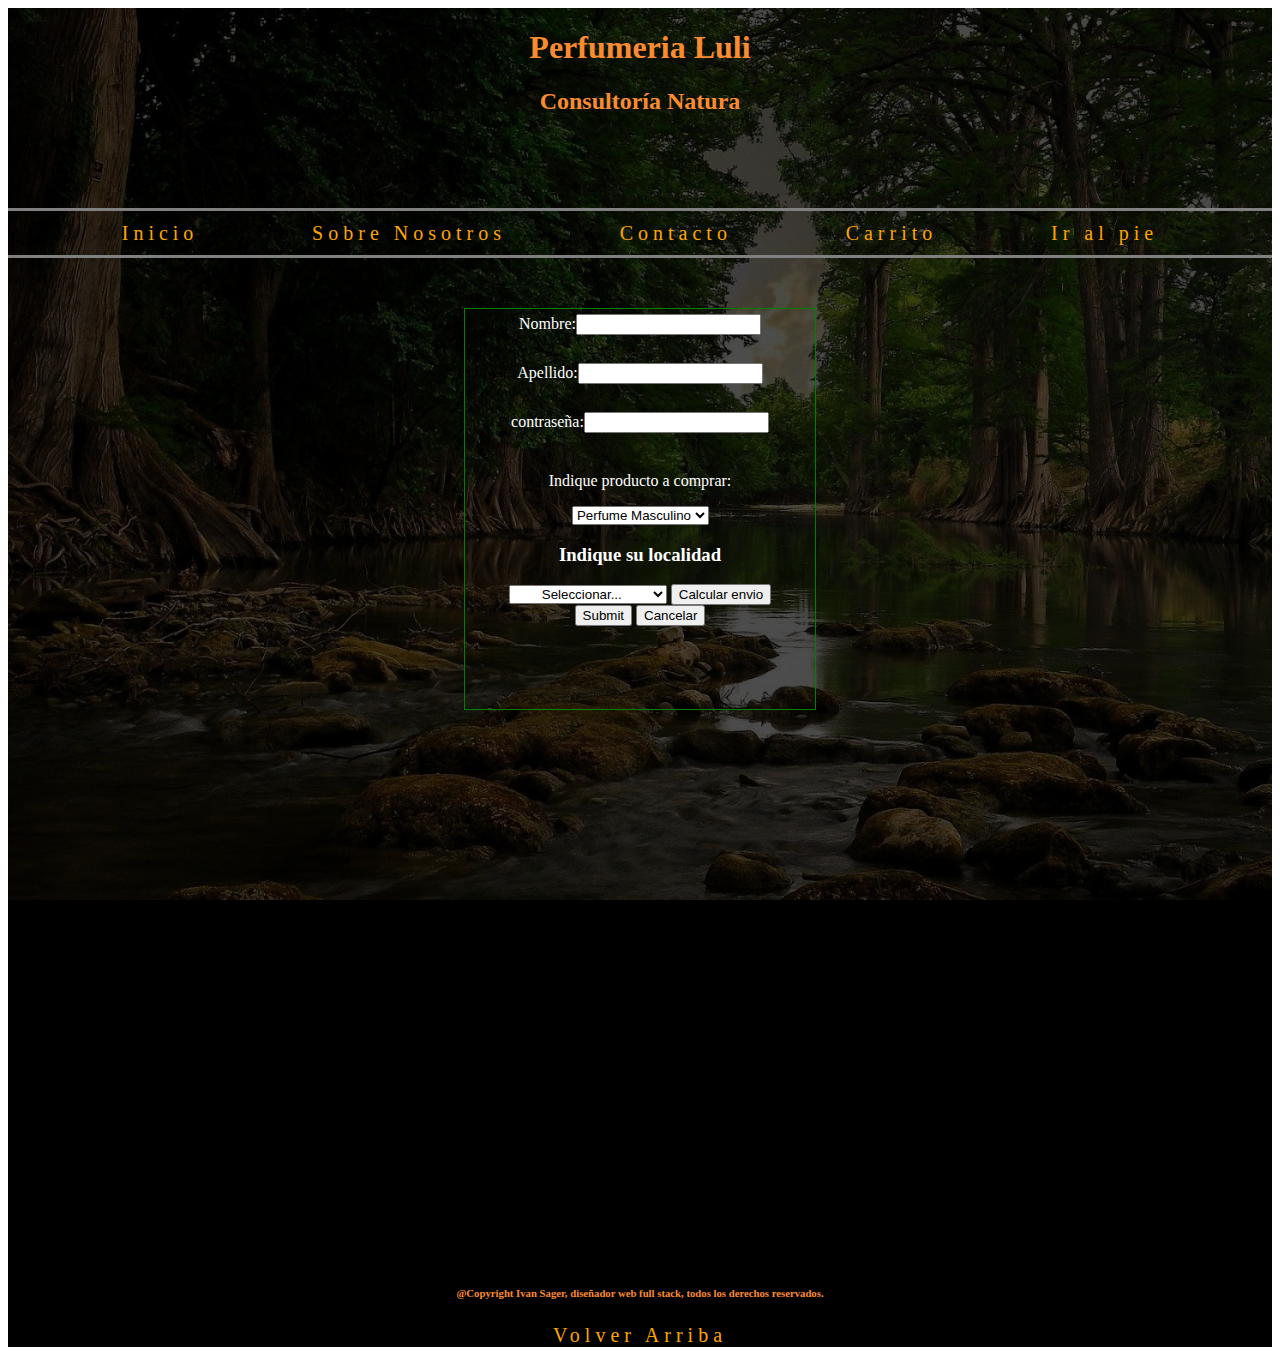
<file: envio.html>
<!DOCTYPE html>
<html>
<head>
	<title>Envio</title>
	<meta charset="utf-8">
	<link rel="stylesheet" type="text/css" href="estiloenvio.css">
	
	<link href="https://cdn.jsdelivr.net/npm/bootstrap@5.1.3/dist/css/bootstrap.min.css" rel="stylesheet" integrity="sha384-1BmE4kWBq78iYhFldvKuhfTAU6auU8tT94WrHftjDbrCEXSU1oBoqyl2QvZ6jIW3" crossorigin="anonymous">
</head>
<body>
	<div class="imagenFondo">
		<div class="todo">

			<header class="header">
					
					<h1 class="titulo1" id="anclaje2">Perfumeria Luli</h1>
				
				
					<h2 class="titulo1">Consultoría Natura</h2>
					
				
			</header>

		<nav>
				<a href="index.html" >Inicio</a>
				<a href="integrantes.html">Sobre Nosotros</a>
				<a href="formulario.html">Contacto</a>
				<a href="envio.html">Carrito</a>
				<a href="#anclaje" >Ir al pie</a>
				
		</nav>




	<form style="color: white">
		<div class="divs">Nombre:<input type="text" name="nombre" ></div><br>
		<div class="divs">Apellido:<input type="text" name="apellido" ></div><br>
		<div class="divs">contraseña:<input type="password" name="pass" ></div><br>
		<p>Indique producto a comprar:</p> 
			<select>
				<option value="remera">Perfume Masculino</option>
				<option value="pantalon">Perfume Femenino</option>
				<option value="buzo">Cremas</option>
				<option value="zapatillas">Jabones</option>
			</select>
		
		
		<h3>Indique su localidad</h3>
		
		<select id="ver">
				<option value="0">Seleccionar...</option>
				<option value="1">Partido de San Nicolas</option>
				<option value="2">Ramallo</option>
				<option value="3">Villa constitucion</option>
				<option value="4">Otros (+ 40 km)</option>
			</select>

		<button id="boton">Calcular envio</button>
		<br>
		<input type="submit" name="Enviar">
		<input type="reset" value="Cancelar" name="cancelar">
		
	</form>

			<footer class="footer">
				<h6>@Copyright Ivan Sager, diseñador web full stack, todos los derechos reservados.</h6>
				<a href="#anclaje2" id="anclaje">Volver Arriba</a>
			
			</footer>

		</div>
</div>
<script src="envio.js"></script>
</body>
</html>
</file>
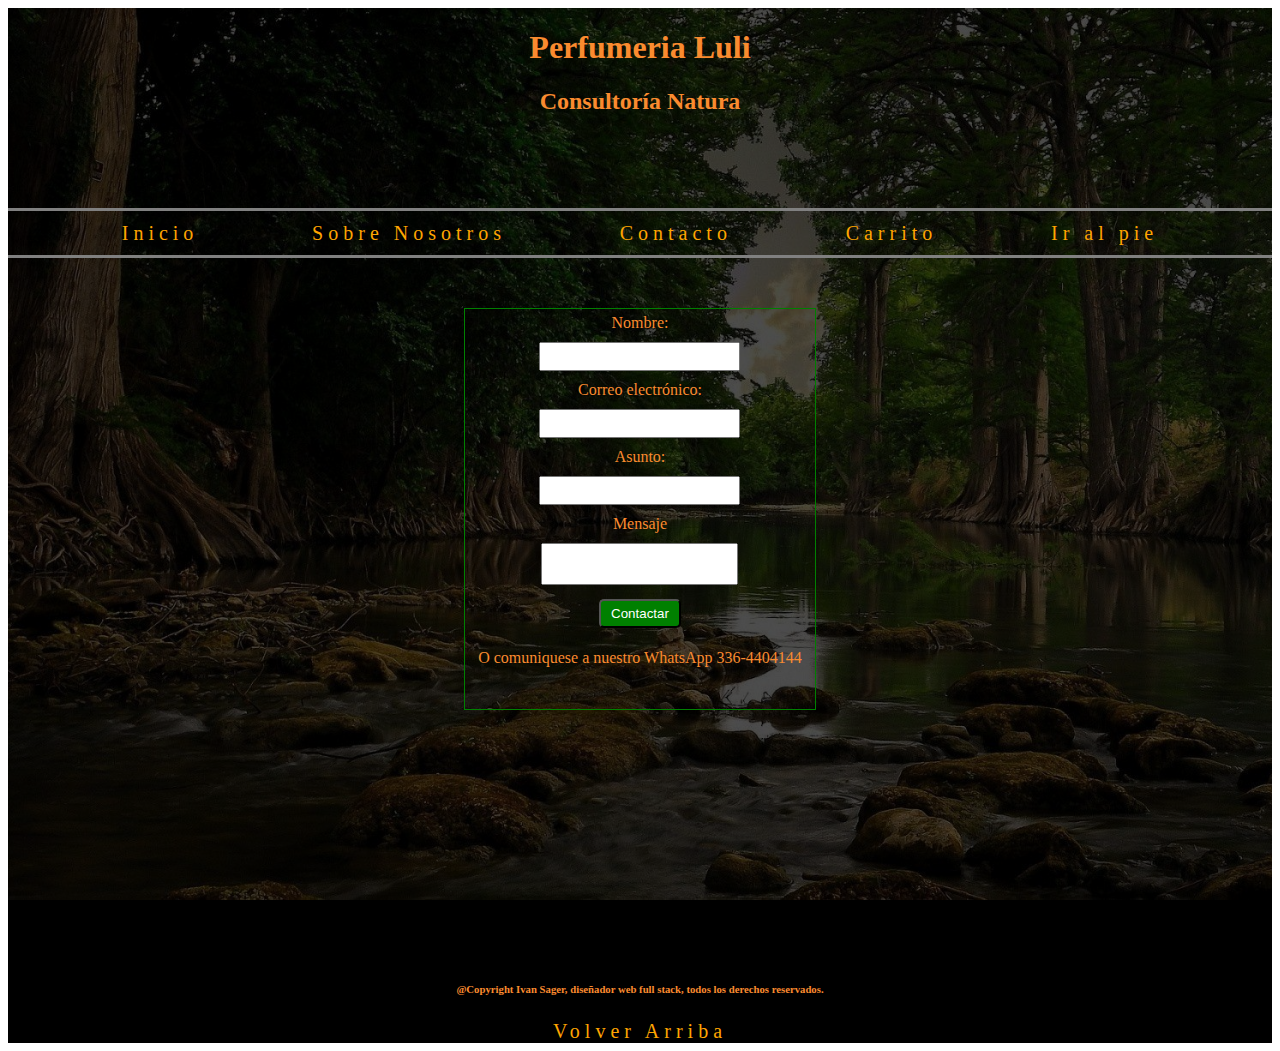
<file: formulario.html>
<!DOCTYPE html>
<html>
<head>
	<title>formulario</title>
	<link rel="stylesheet" type="text/css" href="estiloformulario.css">
	<meta charset="utf-8">
	<link href="https://cdn.jsdelivr.net/npm/bootstrap@5.1.3/dist/css/bootstrap.min.css" rel="stylesheet" integrity="sha384-1BmE4kWBq78iYhFldvKuhfTAU6auU8tT94WrHftjDbrCEXSU1oBoqyl2QvZ6jIW3" crossorigin="anonymous">	
</head>
<body>
	<div class="imagenFondo">
		<div class="todo">

			<header class="header">
					
					<h1 class="titulo1" id="anclaje2">Perfumeria Luli</h1>
				
				
					<h2 class="titulo1">Consultoría Natura</h2>
				
				
			</header>
			<nav>
				<a href="index.html" >Inicio</a>
				<a href="integrantes.html">Sobre Nosotros</a>
				<a href="formulario.html">Contacto</a>
				<a href="envio.html">Carrito</a>
				<a href="#anclaje" >Ir al pie</a>
				
			</nav>

		<form>
			<div class="divs">Nombre:</div>
			<input type="text" name="nombre" required minlength="4" maxlength="15">
			<div class="divs">Correo electrónico:</div>
			<input type="email"  required  maxlength="30">
			<div class="divs">Asunto:</div>
			<input type="text" name="asunto" required minlength="4" maxlength="15">
			<div class="divs">Mensaje</div>
			<textarea></textarea ><br>
			<input class="boton" type="submit" name="enviar" value="Contactar">
			<P>O comuniquese a nuestro WhatsApp 336-4404144</P>
		</form>

		<footer class="footer">
				<h6>@Copyright Ivan Sager, diseñador web full stack, todos los derechos reservados.</h6>
				<a href="#anclaje2" id="anclaje">Volver Arriba</a>
			
		</footer>

		
		</div>

	</div>
</body>
</html>
</file>
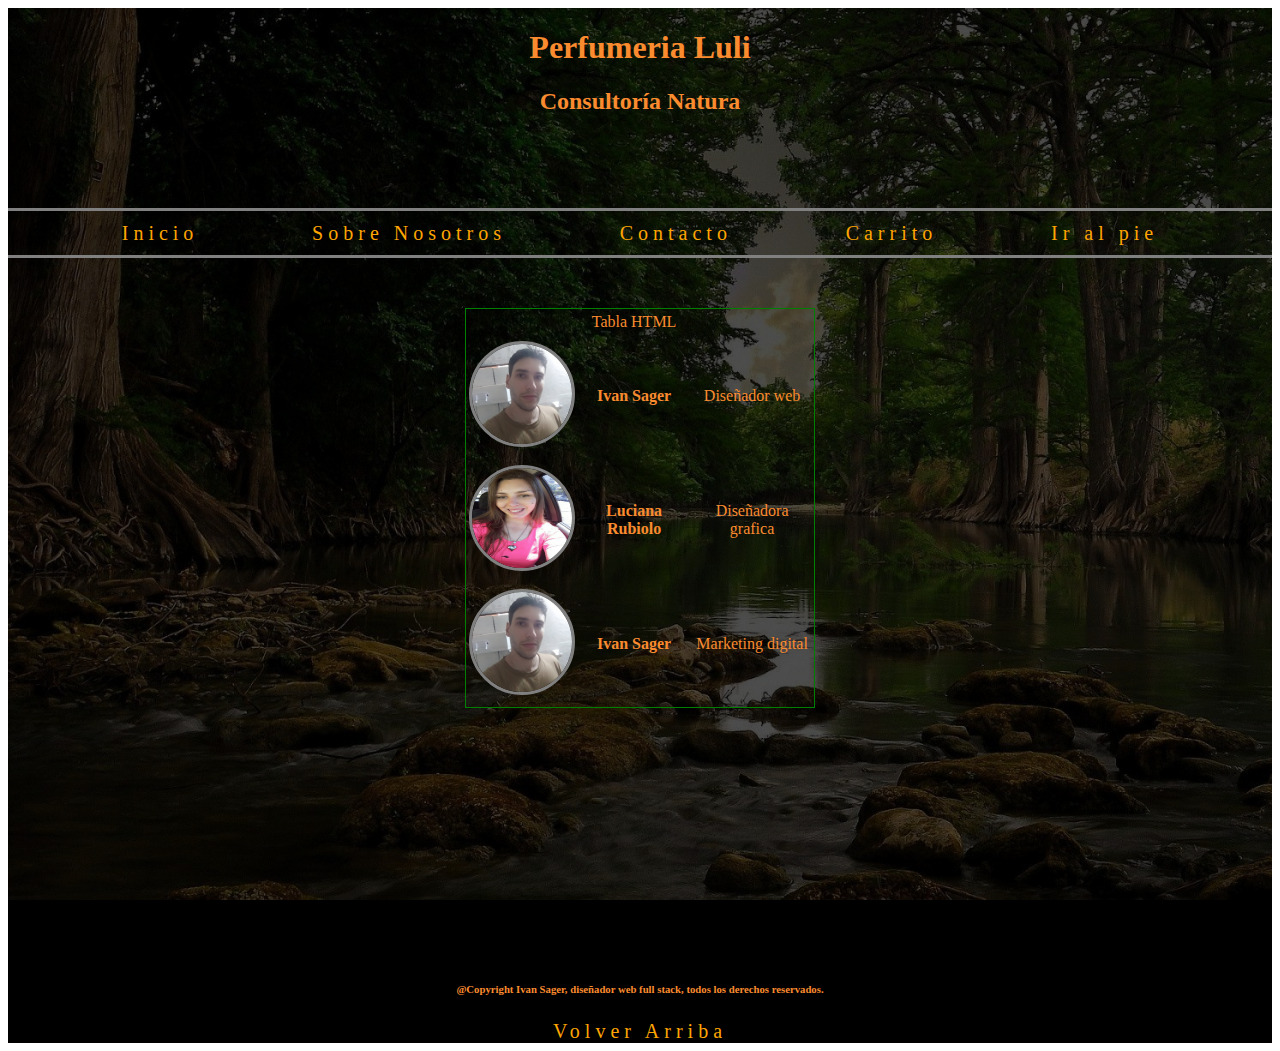
<file: integrantes.html>
<!DOCTYPE html>
<html>
<head>
	<title>Integrantes</title>
	<meta charset="utf-8">
	<link rel="stylesheet" type="text/css" href="estilointegrantes.css">
	<link href="https://cdn.jsdelivr.net/npm/bootstrap@5.1.3/dist/css/bootstrap.min.css" rel="stylesheet" integrity="sha384-1BmE4kWBq78iYhFldvKuhfTAU6auU8tT94WrHftjDbrCEXSU1oBoqyl2QvZ6jIW3" crossorigin="anonymous">
</head>
<body>

	<div class="imagenFondo">
		<div class="todo">

			<header class="header">
				<div>	
					<h1 class="titulo1" id="anclaje2">Perfumeria Luli</h1>
				</div>
				
					<h2 class="titulo1">Consultoría Natura</h2>
					
				
			</header>

			<nav>
				<a href="index.html" >Inicio</a>
				<a href="integrantes.html">Sobre Nosotros</a>
				<a href="formulario.html">Contacto</a>
				<a href="envio.html">Carrito</a>
				<a href="#anclaje" >Ir al pie</a>
				
			</nav>

			<table >
				<tr>
					<td></td>
					<td >Tabla HTML</td>
					<td></td>
				</tr>
				<tr>
    				<td><img class="img-tabla" src="imagenes/ivan.jpg"></td>
   				    <th>Ivan Sager</th>
   				    <td>Diseñador web</td>
   				</tr>
  				 <tr>
  				    <td><img class="img-tabla" src="imagenes/Luciana.jpg"></td>
   				    <th>Luciana Rubiolo</th>
  				    <td>Diseñadora grafica</td>
 			    </tr>
 				<tr>
				    <td><img class="img-tabla" src="imagenes/ivan.jpg"></td>
  				    <th>Ivan Sager</th>
   				    <td>Marketing digital</td>
   				</tr>

			</table>

			<footer class="footer">
				<h6>@Copyright Ivan Sager, diseñador web full stack, todos los derechos reservados.</h6>
				<a href="#anclaje2" id="anclaje">Volver Arriba</a>
			
			</footer>
			

			
		</div>
	</div>
</body>
</html>
</file>
<file: estiloenvio.css>
h1{
	
	text-align: center;
	color: #FA8B2F;
	
}
h2{
	
	text-align: center;
	color: #FA8B2F;
	
}


.imagenFondo{
	position: relative;
	
	background: #000000;
	
}



.imagenFondo::before {
	content: " ";
	display: block;
	position: absolute;
	background-image: url(imagenes/fondo.jpg);
	background-attachment: fixed;
	background-size: cover;
	z-index: 1;
	opacity: 0.3;
	width: 100%;
	height: 100%;
}

.todo {
	position: relative;
	display: grid;
	grid-template-rows: 200px 50px 1fr 1fr;
	grid-template-columns: repeat(3, 1fr);
	z-index: 2;
}

.header{

	grid-row: 1/2;
	grid-column: 1/span 3;
		

}

nav{
	display: flex;
	align-items: center;
	justify-content: space-evenly;
	grid-row: 2/3;
	grid-column: 1/4;
	border-top: 3px solid grey;
	border-bottom: 3px solid grey;
}

a:link {
	font-family: Georgia;
	text-decoration: none;
	color:orange;
	font-size: 20px;
	letter-spacing: 5px;
	
}

a:visited{
	font-family: Georgia;
	text-decoration: none;
	color:orange;
	font-size: 20px;
	letter-spacing: 5px;
	
}

.footer{
	grid-column: 1/span 3;
	grid-row: 5/ span 1;
	text-align: center;
	color: #FA8B2F;
	
}

form{

	margin: 50px auto;
	grid-column: 1/4;
	grid-row: 3/4;
	text-align: center;
	border: 1px solid green;
	height: 400px;
	width: 350px;

}

select{
	text-align: center;
}

.divs{
	
	padding: 5px 10px;
	text-align: center;
}
</file>
<file: estiloformulario.css>
.imagenFondo{
	position: relative;
	
	background: #000000;
	
}
*{
	/*font-family: georgia, cursive;
	font-weight: 100;
	font-size: 30px;*/
	text-align: center;
	color: #FA8B2F;
	
}



.imagenFondo::before {
	content: " ";
	display: block;
	position: absolute;
	background-image: url(imagenes/fondo.jpg);
	background-attachment: fixed;
	background-size: cover;
	z-index: 1;
	opacity: 0.3;
	width: 100%;
	height: 100%;
}

.todo {
	position: relative;
	display: grid;
	grid-template-rows: 200px 50px 700px 1fr;
	grid-template-columns: repeat(3, 1fr);
	z-index: 2;
}

nav{
	display: flex;
	align-items: center;
	justify-content: space-evenly;
	grid-row: 2/3;
	grid-column: 1/4;
	border-top: 3px solid grey;
	border-bottom: 3px solid grey;
}

form{ 
	display: block;
	position: static;
	border: 1px solid green;
	width: 350px;
	height: 400px;
	margin: 50px auto;
	grid-column: 2/3;
	grid-row: 3/4;
	/*#A9F4DB*/
}

a{
	grid-row: 3/4;
	grid-column: 2/3;
}

a:link {
	font-family: Georgia;
	text-decoration: none;
	color:orange;
	font-size: 20px;
	letter-spacing: 5px;
	
}

a:visited{
	font-family: Georgia;
	text-decoration: none;
	color:orange;
	font-size: 20px;
	letter-spacing: 5px;
	
}

.divs{
	
	padding: 5px 10px;
}

input {
	margin: 5px;
	padding: 5px 10px;
	color: black;
}

textarea{
	margin: 5px;
	padding: 5px 10px;
	resize: none;
	color: black;
}

.boton{
	background-color: green;
	color: white;
	border-radius: 5px;
	
	
	
}

.header{

	grid-row: 1/2;
	grid-column: 1/span 3;
		

}

.footer{
	grid-column: 1/span 3;
	grid-row: 4/5;
	text-align: center;
	
}
</file>
<file: estilointegrantes.css>
*{
	/*font-family: georgia, cursive;
	font-weight: 100;
	font-size: 30px;*/
	text-align: center;
	color: #FA8B2F;
	
}


.imagenFondo{
	position: relative;
	
	background: #000000;
	
}



.imagenFondo::before {
	content: " ";
	display: block;
	position: absolute;
	background-image: url(imagenes/fondo.jpg);
	background-attachment: fixed;
	background-size: cover;
	z-index: 1;
	opacity: 0.3;
	width: 100%;
	height: 100%;
	margin-top: 0;
}

.todo {
	position: relative;
	display: grid;
	grid-template-rows: 200px 50px 700px 1fr;
	grid-template-columns: repeat(3, 1fr);
	z-index: 2;
}
.header{

	grid-row: 1/2;
	grid-column: 1/span 3;
		

}



a:link {
	font-family: Georgia;
	text-decoration: none;
	color:orange;
	font-size: 20px;
	letter-spacing: 5px;
	
}

a:visited{
	font-family: Georgia;
	text-decoration: none;
	color:orange;
	font-size: 20px;
	letter-spacing: 5px;
	
}

nav{
	display: flex;
	align-items: center;
	justify-content: space-evenly;
	grid-row: 2/3;
	grid-column: 1/4;
	border-top: 3px solid grey;
	border-bottom: 3px solid grey;
}

.img-tabla{
	width: 100px;
	height: 100px;
	border: 3px solid grey;
	border-radius: 50%;
}

table{
	grid-column: 1/4;
	grid-row: 3/4;
	border: 1px solid green;
	width: 350px;
	height: 400px;
	margin: 50px auto;
	

}

table tr {
	border: 1px solid green;
	
}


.footer{
	grid-column: 1/span 3;
	grid-row: 5/ span 1;
	text-align: center;
	
}
</file>
